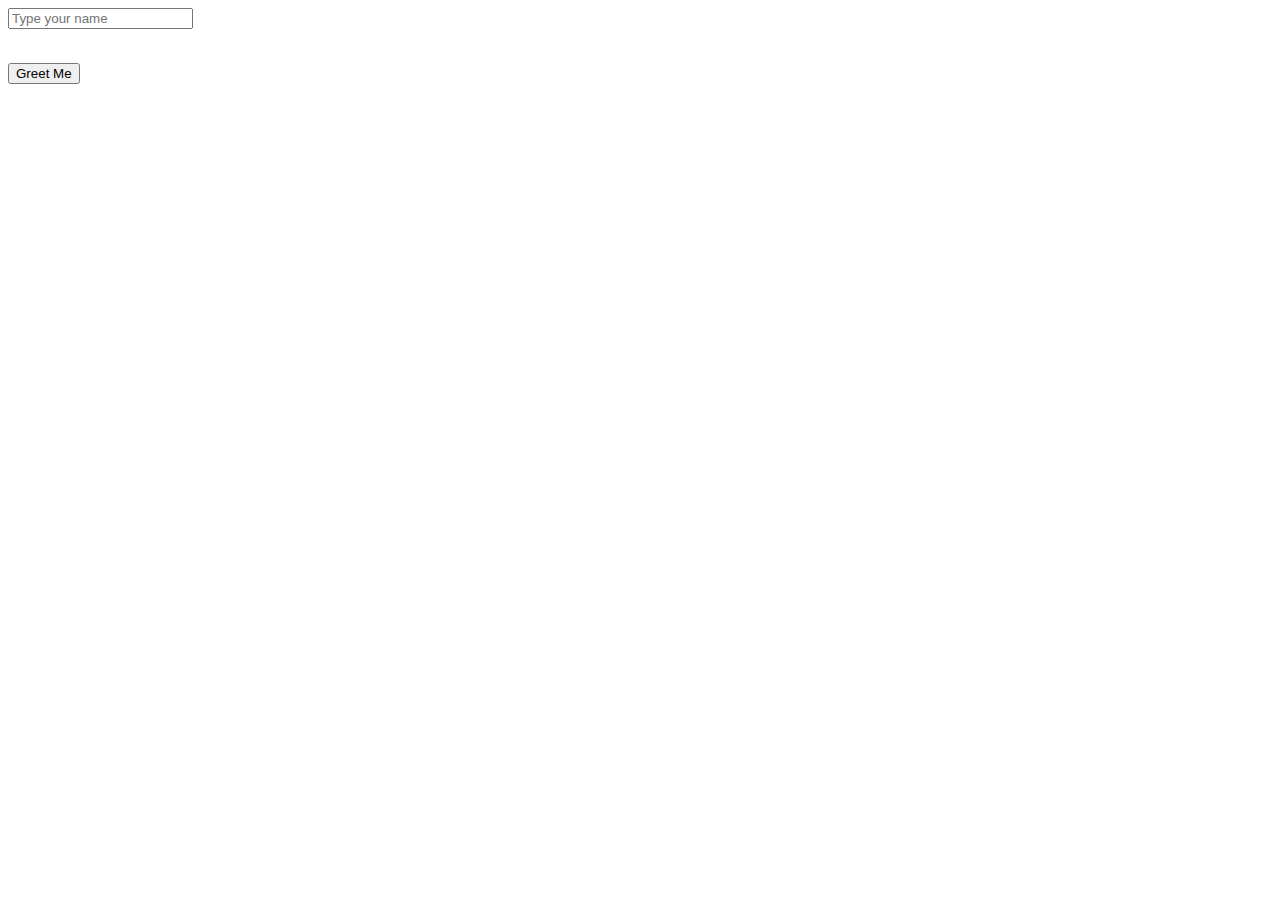
<file: question 12/index.html>
<!DOCTYPE html>
<html lang="en">

<head>
    <meta charset="UTF-8">
    <meta name="viewport" content="width=device-width, initial-scale=1.0">
    <meta http-equiv="X-UA-Compatible" content="ie=edge">
    <title>Document</title>
</head>

<body>
    <input type="text" placeholder="Type your name"><br><br>
    <p></p>
    <button>Greet Me</button><br><br>
    <span></span>
    <script src=" https://ajax.googleapis.com/ajax/libs/jquery/3.4.1/jquery.min.js "></script>
    <script src="main.js"></script>
</body>

</html>
</file>
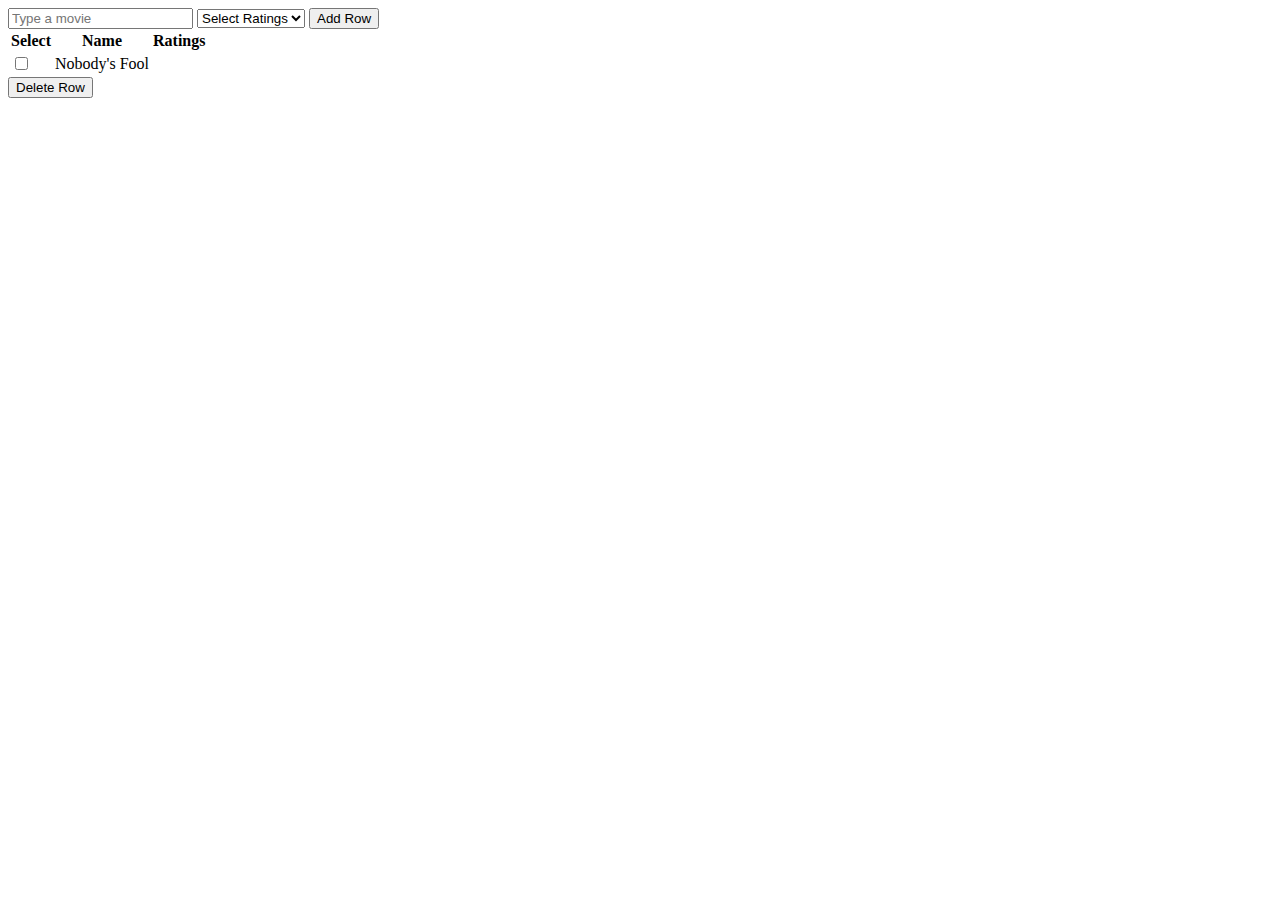
<file: question 14/index.html>
<!DOCTYPE html>
<html lang="en">

<head>
    <meta charset="utf-8">
    <title>jQuery Add / Remove Table Rows</title>
</head>

<body>

    <form>
        <input type="text" id="movie" placeholder="Type a movie">
        <select name="ratings" id="num-ratings">
            <option value="0">Select Ratings</option>
            <option value="1 Star">1 Star</option>
            <option value="2 Star">2 Star</option>
            <option value="3 Star">3 Star</option>
        </select>
        <input type="button" class="add-row" value="Add Row">

    </form>
    <table>
        <thead>
            <tr>
                <th>Select</th>
                <th>Name</th>
                <th>Ratings</th>
            </tr>
        </thead>
        <tbody>
            <tr>
                <td><input type="checkbox" name="record"></td>
                <td>Nobody's Fool</td>
            </tr>
        </tbody>
    </table>
    <button type="button" class="delete-row">Delete Row</button>
    <script src=" https://ajax.googleapis.com/ajax/libs/jquery/3.4.1/jquery.min.js "></script>
    <script src="main.js"></script>
</body>

</html>
</file>
